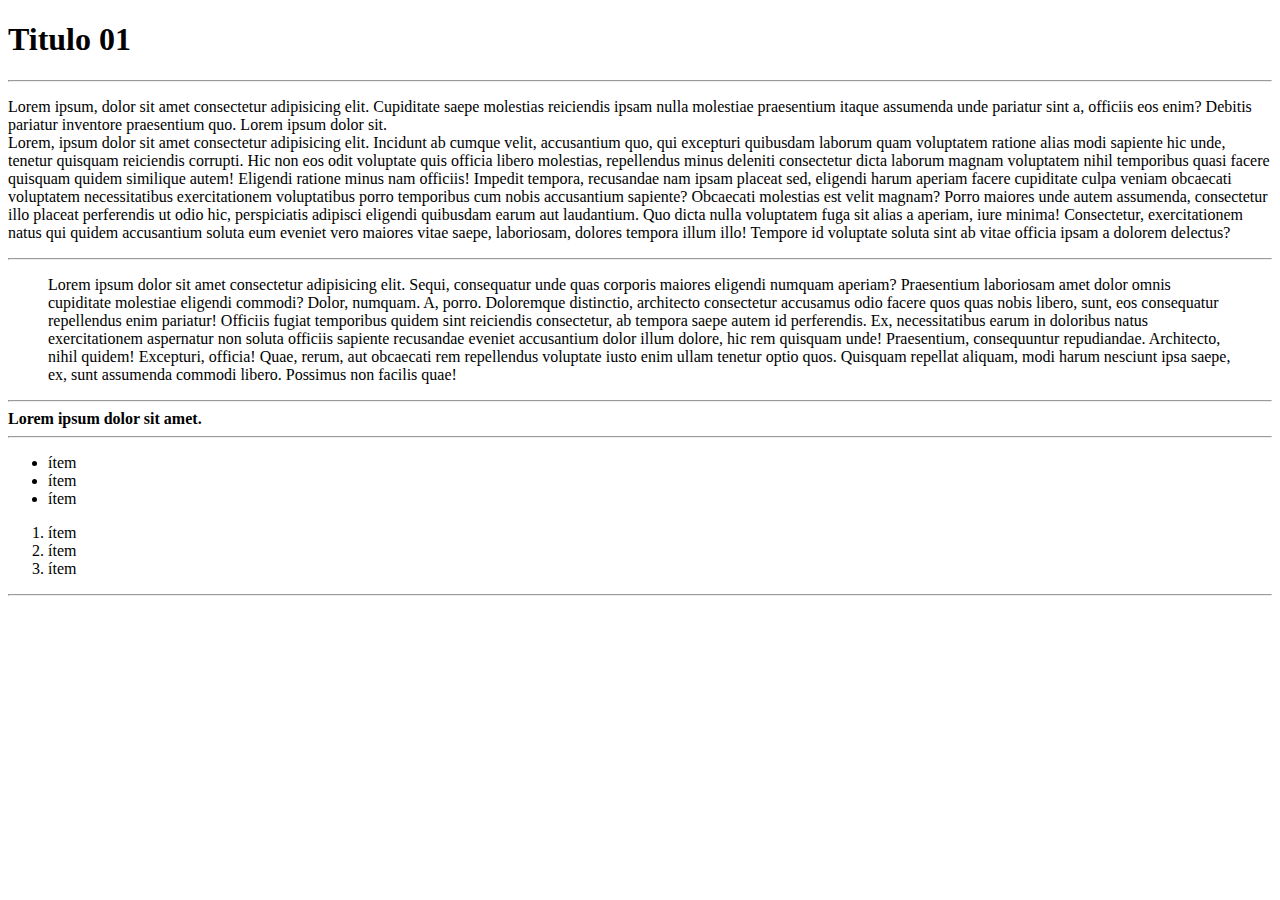
<file: clase-01/index.html>
<!DOCTYPE html>
<html lang="es">
<head>
    <meta charset="UTF-8">
    <meta http-equiv="X-UA-Compatible" content="IE=edge">
    <meta name="viewport" content="width=device-width, initial-scale=1.0">
    <title>Clase 01</title>
</head>
<body>
    <h1>Titulo 01</h1>
    <hr>
    <p>
        Lorem ipsum, dolor sit amet consectetur adipisicing elit. Cupiditate saepe molestias reiciendis ipsam nulla molestiae praesentium itaque assumenda unde pariatur sint a, officiis eos enim? Debitis pariatur inventore praesentium quo.
        Lorem ipsum dolor sit.
       <br> 
        Lorem, ipsum dolor sit amet consectetur adipisicing elit. Incidunt ab cumque velit, accusantium quo, qui excepturi quibusdam laborum quam voluptatem ratione alias modi sapiente hic unde, tenetur quisquam reiciendis corrupti.
        Hic non eos odit voluptate quis officia libero molestias, repellendus minus deleniti consectetur dicta laborum magnam voluptatem nihil temporibus quasi facere quisquam quidem similique autem! Eligendi ratione minus nam officiis!
        Impedit tempora, recusandae nam ipsam placeat sed, eligendi harum aperiam facere cupiditate culpa veniam obcaecati voluptatem necessitatibus exercitationem voluptatibus porro temporibus cum nobis accusantium sapiente? Obcaecati molestias est velit magnam?
        Porro maiores unde autem assumenda, consectetur illo placeat perferendis ut odio hic, perspiciatis adipisci eligendi quibusdam earum aut laudantium. Quo dicta nulla voluptatem fuga sit alias a aperiam, iure minima!
        Consectetur, exercitationem natus qui quidem accusantium soluta eum eveniet vero maiores vitae saepe, laboriosam, dolores tempora illum illo! Tempore id voluptate soluta sint ab vitae officia ipsam a dolorem delectus?
    </p>
    <hr>
    <blockquote>
        Lorem ipsum dolor sit amet consectetur adipisicing elit. Sequi, consequatur unde quas corporis maiores eligendi numquam aperiam? Praesentium laboriosam amet dolor omnis cupiditate molestiae eligendi commodi? Dolor, numquam. A, porro.
        Doloremque distinctio, architecto consectetur accusamus odio facere quos quas nobis libero, sunt, eos consequatur repellendus enim pariatur! Officiis fugiat temporibus quidem sint reiciendis consectetur, ab tempora saepe autem id perferendis.
        Ex, necessitatibus earum in doloribus natus exercitationem aspernatur non soluta officiis sapiente recusandae eveniet accusantium dolor illum dolore, hic rem quisquam unde! Praesentium, consequuntur repudiandae. Architecto, nihil quidem! Excepturi, officia!
        Quae, rerum, aut obcaecati rem repellendus voluptate iusto enim ullam tenetur optio quos. Quisquam repellat aliquam, modi harum nesciunt ipsa saepe, ex, sunt assumenda commodi libero. Possimus non facilis quae!
    </blockquote>
    <hr>
    <strong>
        Lorem ipsum dolor sit amet.
    </strong>
    <hr>
    <ul>
        <li>ítem</li>
        <li>ítem</li>
        <li>ítem</li>
    </ul>
    <ol>
        <li>ítem</li>
        <li>ítem</li>
        <li>ítem</li>
    </ol>
    <hr>
    
</body>
</html>
</file>
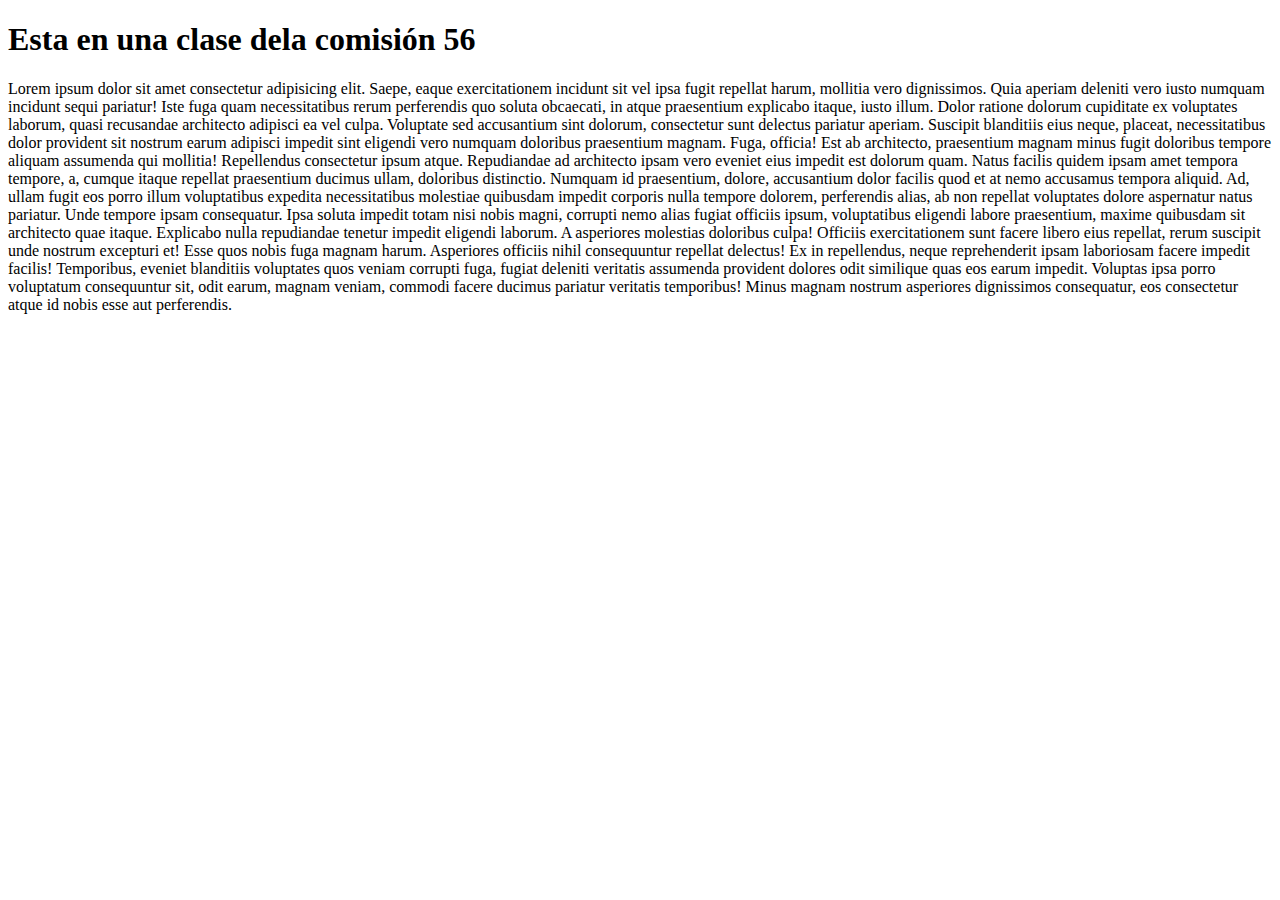
<file: clase-02/index.html>
<!DOCTYPE html>
<html lang="en">
<head>
    <meta charset="UTF-8">
    <meta http-equiv="X-UA-Compatible" content="IE=edge">
    <meta name="viewport" content="width=device-width, initial-scale=1.0">
    <title>Clase 02 Comision 56</title>
</head>
<body>
    <h1>Esta en una clase dela comisión 56</h1>
    <p>
        Lorem ipsum dolor sit amet consectetur adipisicing elit. Saepe, eaque exercitationem incidunt sit vel ipsa fugit repellat harum, mollitia vero dignissimos. Quia aperiam deleniti vero iusto numquam incidunt sequi pariatur!
        Iste fuga quam necessitatibus rerum perferendis quo soluta obcaecati, in atque praesentium explicabo itaque, iusto illum. Dolor ratione dolorum cupiditate ex voluptates laborum, quasi recusandae architecto adipisci ea vel culpa.
        Voluptate sed accusantium sint dolorum, consectetur sunt delectus pariatur aperiam. Suscipit blanditiis eius neque, placeat, necessitatibus dolor provident sit nostrum earum adipisci impedit sint eligendi vero numquam doloribus praesentium magnam.
        Fuga, officia! Est ab architecto, praesentium magnam minus fugit doloribus tempore aliquam assumenda qui mollitia! Repellendus consectetur ipsum atque. Repudiandae ad architecto ipsam vero eveniet eius impedit est dolorum quam.
        Natus facilis quidem ipsam amet tempora tempore, a, cumque itaque repellat praesentium ducimus ullam, doloribus distinctio. Numquam id praesentium, dolore, accusantium dolor facilis quod et at nemo accusamus tempora aliquid.
        Ad, ullam fugit eos porro illum voluptatibus expedita necessitatibus molestiae quibusdam impedit corporis nulla tempore dolorem, perferendis alias, ab non repellat voluptates dolore aspernatur natus pariatur. Unde tempore ipsam consequatur.
        Ipsa soluta impedit totam nisi nobis magni, corrupti nemo alias fugiat officiis ipsum, voluptatibus eligendi labore praesentium, maxime quibusdam sit architecto quae itaque. Explicabo nulla repudiandae tenetur impedit eligendi laborum.
        A asperiores molestias doloribus culpa! Officiis exercitationem sunt facere libero eius repellat, rerum suscipit unde nostrum excepturi et! Esse quos nobis fuga magnam harum. Asperiores officiis nihil consequuntur repellat delectus!
        Ex in repellendus, neque reprehenderit ipsam laboriosam facere impedit facilis! Temporibus, eveniet blanditiis voluptates quos veniam corrupti fuga, fugiat deleniti veritatis assumenda provident dolores odit similique quas eos earum impedit.
        Voluptas ipsa porro voluptatum consequuntur sit, odit earum, magnam veniam, commodi facere ducimus pariatur veritatis temporibus! Minus magnam nostrum asperiores dignissimos consequatur, eos consectetur atque id nobis esse aut perferendis.
        
    </p>
</body>
</html>
</file>
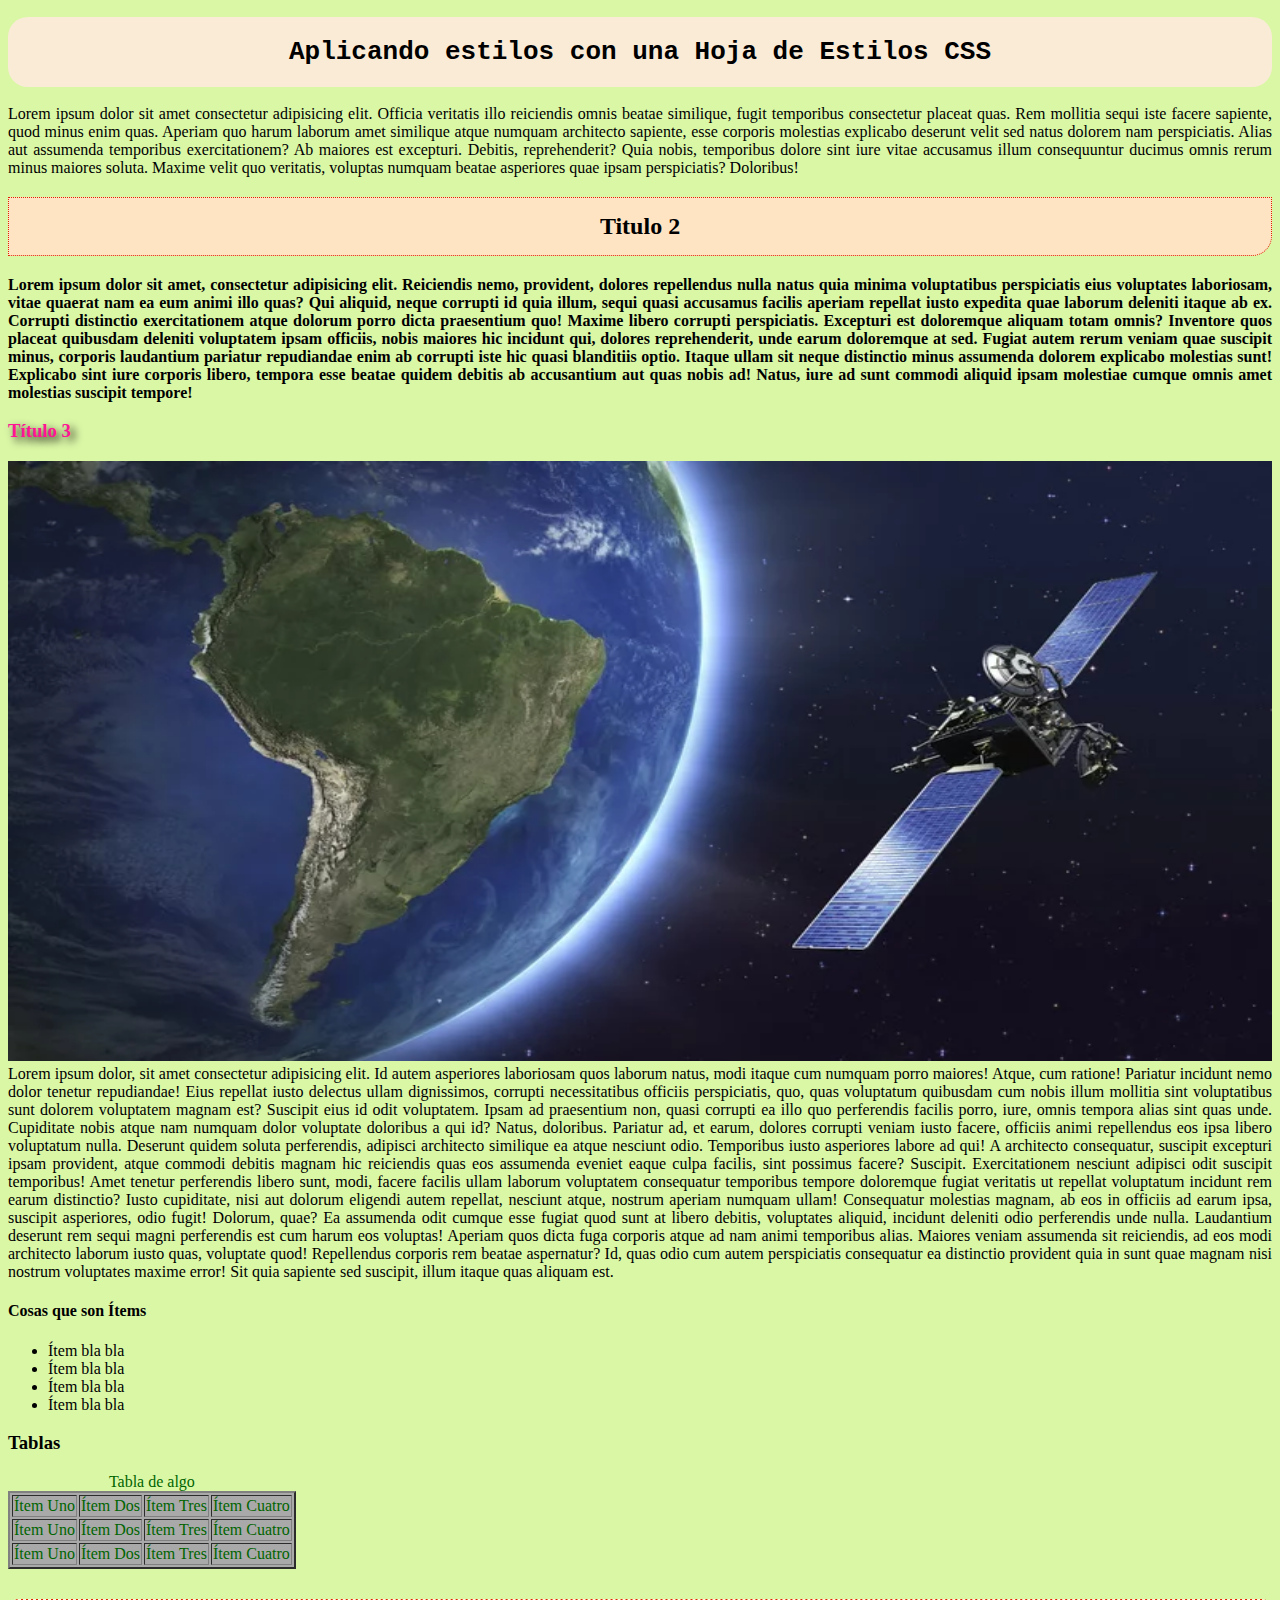
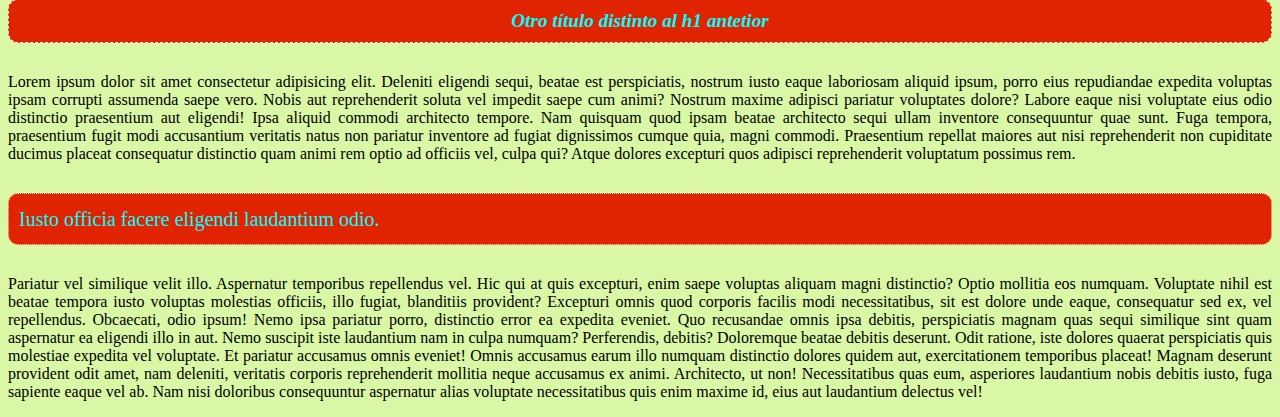
<file: clase-03/index.html>
<!DOCTYPE html>
<html lang="es">
<head>
    <meta charset="UTF-8">
    <meta http-equiv="X-UA-Compatible" content="IE=edge">
    <meta name="viewport" content="width=device-width, initial-scale=1.0">
    <link rel="stylesheet" href="estilo.css">
    <title>Clase 03</title>
</head>
<body>
  <h1>Aplicando estilos con una Hoja de Estilos CSS</h1>  
  <p>
      Lorem ipsum dolor sit amet consectetur adipisicing elit. Officia veritatis illo reiciendis omnis beatae similique, fugit temporibus consectetur placeat quas. Rem mollitia sequi iste facere sapiente, quod minus enim quas.
      Aperiam quo harum laborum amet similique atque numquam architecto sapiente, esse corporis molestias explicabo deserunt velit sed natus dolorem nam perspiciatis. Alias aut assumenda temporibus exercitationem? Ab maiores est excepturi.
      Debitis, reprehenderit? Quia nobis, temporibus dolore sint iure vitae accusamus illum consequuntur ducimus omnis rerum minus maiores soluta. Maxime velit quo veritatis, voluptas numquam beatae asperiores quae ipsam perspiciatis? Doloribus!

  </p>
  <h2>Titulo 2</h2>
  <p>
      <strong>
          Lorem ipsum dolor sit amet, consectetur adipisicing elit. Reiciendis nemo, provident, dolores repellendus nulla natus quia minima voluptatibus perspiciatis eius voluptates laboriosam, vitae quaerat nam ea eum animi illo quas?
          Qui aliquid, neque corrupti id quia illum, sequi quasi accusamus facilis aperiam repellat iusto expedita quae laborum deleniti itaque ab ex. Corrupti distinctio exercitationem atque dolorum porro dicta praesentium quo!
          Maxime libero corrupti perspiciatis. Excepturi est doloremque aliquam totam omnis? Inventore quos placeat quibusdam deleniti voluptatem ipsam officiis, nobis maiores hic incidunt qui, dolores reprehenderit, unde earum doloremque at sed.
          Fugiat autem rerum veniam quae suscipit minus, corporis laudantium pariatur repudiandae enim ab corrupti iste hic quasi blanditiis optio. Itaque ullam sit neque distinctio minus assumenda dolorem explicabo molestias sunt!
          Explicabo sint iure corporis libero, tempora esse beatae quidem debitis ab accusantium aut quas nobis ad! Natus, iure ad sunt commodi aliquid ipsam molestiae cumque omnis amet molestias suscipit tempore!
      </strong>

  </p>
  <h3 class="sombra">Título 3</h3>
  <img src="img/imagen_satelital.webp" alt="">
  Lorem ipsum dolor, sit amet consectetur adipisicing elit. Id autem asperiores laboriosam quos laborum natus, modi itaque cum numquam porro maiores! Atque, cum ratione! Pariatur incidunt nemo dolor tenetur repudiandae!
  Eius repellat iusto delectus ullam dignissimos, corrupti necessitatibus officiis perspiciatis, quo, quas voluptatum quibusdam cum nobis illum mollitia sint voluptatibus sunt dolorem voluptatem magnam est? Suscipit eius id odit voluptatem.
  Ipsam ad praesentium non, quasi corrupti ea illo quo perferendis facilis porro, iure, omnis tempora alias sint quas unde. Cupiditate nobis atque nam numquam dolor voluptate doloribus a qui id?
  Natus, doloribus. Pariatur ad, et earum, dolores corrupti veniam iusto facere, officiis animi repellendus eos ipsa libero voluptatum nulla. Deserunt quidem soluta perferendis, adipisci architecto similique ea atque nesciunt odio.
  Temporibus iusto asperiores labore ad qui! A architecto consequatur, suscipit excepturi ipsam provident, atque commodi debitis magnam hic reiciendis quas eos assumenda eveniet eaque culpa facilis, sint possimus facere? Suscipit.
  Exercitationem nesciunt adipisci odit suscipit temporibus! Amet tenetur perferendis libero sunt, modi, facere facilis ullam laborum voluptatem consequatur temporibus tempore doloremque fugiat veritatis ut repellat voluptatum incidunt rem earum distinctio?
  Iusto cupiditate, nisi aut dolorum eligendi autem repellat, nesciunt atque, nostrum aperiam numquam ullam! Consequatur molestias magnam, ab eos in officiis ad earum ipsa, suscipit asperiores, odio fugit! Dolorum, quae?
  Ea assumenda odit cumque esse fugiat quod sunt at libero debitis, voluptates aliquid, incidunt deleniti odio perferendis unde nulla. Laudantium deserunt rem sequi magni perferendis est cum harum eos voluptas!
  Aperiam quos dicta fuga corporis atque ad nam animi temporibus alias. Maiores veniam assumenda sit reiciendis, ad eos modi architecto laborum iusto quas, voluptate quod! Repellendus corporis rem beatae aspernatur?
  Id, quas odio cum autem perspiciatis consequatur ea distinctio provident quia in sunt quae magnam nisi nostrum voluptates maxime error! Sit quia sapiente sed suscipit, illum itaque quas aliquam est.

  <h4>Cosas que son Ítems</h4>
  <ul>
      <li>Ítem bla bla</li>
      <li>Ítem bla bla</li>
      <li>Ítem bla bla</li>
      <li>Ítem bla bla</li>
  </ul>
  <h3>Tablas</h3> 
  <table border="2" >
      <caption>
          Tabla de algo
      </caption>
      <tbody>
          <tr>
            <td>Ítem Uno</td>
            <td>Ítem Dos</td>
            <td>Ítem Tres</td>
            <td>Ítem Cuatro</td>
          </tr>
          <tr>
            <td>Ítem Uno</td>
            <td>Ítem Dos</td>
            <td>Ítem Tres</td>
            <td>Ítem Cuatro</td>
          </tr>
          <tr>
            <td>Ítem Uno</td>
            <td>Ítem Dos</td>
            <td>Ítem Tres</td>
            <td>Ítem Cuatro</td>
          </tr>
      </tbody>
  </table>

  <h1 class="titulo_especial decorado">Otro título distinto al h1 antetior</h1>
  <p>
      Lorem ipsum dolor sit amet consectetur adipisicing elit. Deleniti eligendi sequi, beatae est perspiciatis, nostrum iusto eaque laboriosam aliquid ipsum, porro eius repudiandae expedita voluptas ipsam corrupti assumenda saepe vero.
      Nobis aut reprehenderit soluta vel impedit saepe cum animi? Nostrum maxime adipisci pariatur voluptates dolore? Labore eaque nisi voluptate eius odio distinctio praesentium aut eligendi! Ipsa aliquid commodi architecto tempore.
      Nam quisquam quod ipsam beatae architecto sequi ullam inventore consequuntur quae sunt. Fuga tempora, praesentium fugit modi accusantium veritatis natus non pariatur inventore ad fugiat dignissimos cumque quia, magni commodi.
      Praesentium repellat maiores aut nisi reprehenderit non cupiditate ducimus placeat consequatur distinctio quam animi rem optio ad officiis vel, culpa qui? Atque dolores excepturi quos adipisci reprehenderit voluptatum possimus rem.
      <div class="titulo_especial"> Iusto officia facere eligendi laudantium odio.</div> Pariatur vel similique velit illo. Aspernatur temporibus repellendus vel. Hic qui at quis excepturi, enim saepe voluptas aliquam magni distinctio? Optio mollitia eos numquam.
      Voluptate nihil est beatae tempora iusto voluptas molestias officiis, illo fugiat, blanditiis provident? Excepturi omnis quod corporis facilis modi necessitatibus, sit est dolore unde eaque, consequatur sed ex, vel repellendus.
      Obcaecati, odio ipsum! Nemo ipsa pariatur porro, distinctio error ea expedita eveniet. Quo recusandae omnis ipsa debitis, perspiciatis magnam quas sequi similique sint quam aspernatur ea eligendi illo in aut.
      Nemo suscipit iste laudantium nam in culpa numquam? Perferendis, debitis? Doloremque beatae debitis deserunt. Odit ratione, iste dolores quaerat perspiciatis quis molestiae expedita vel voluptate. Et pariatur accusamus omnis eveniet!
      Omnis accusamus earum illo numquam distinctio dolores quidem aut, exercitationem temporibus placeat! Magnam deserunt provident odit amet, nam deleniti, veritatis corporis reprehenderit mollitia neque accusamus ex animi. Architecto, ut non!
      Necessitatibus quas eum, asperiores laudantium nobis debitis iusto, fuga sapiente eaque vel ab. Nam nisi doloribus consequuntur aspernatur alias voluptate necessitatibus quis enim maxime id, eius aut laudantium delectus vel!

  </p>
</body>
</html>
</file>
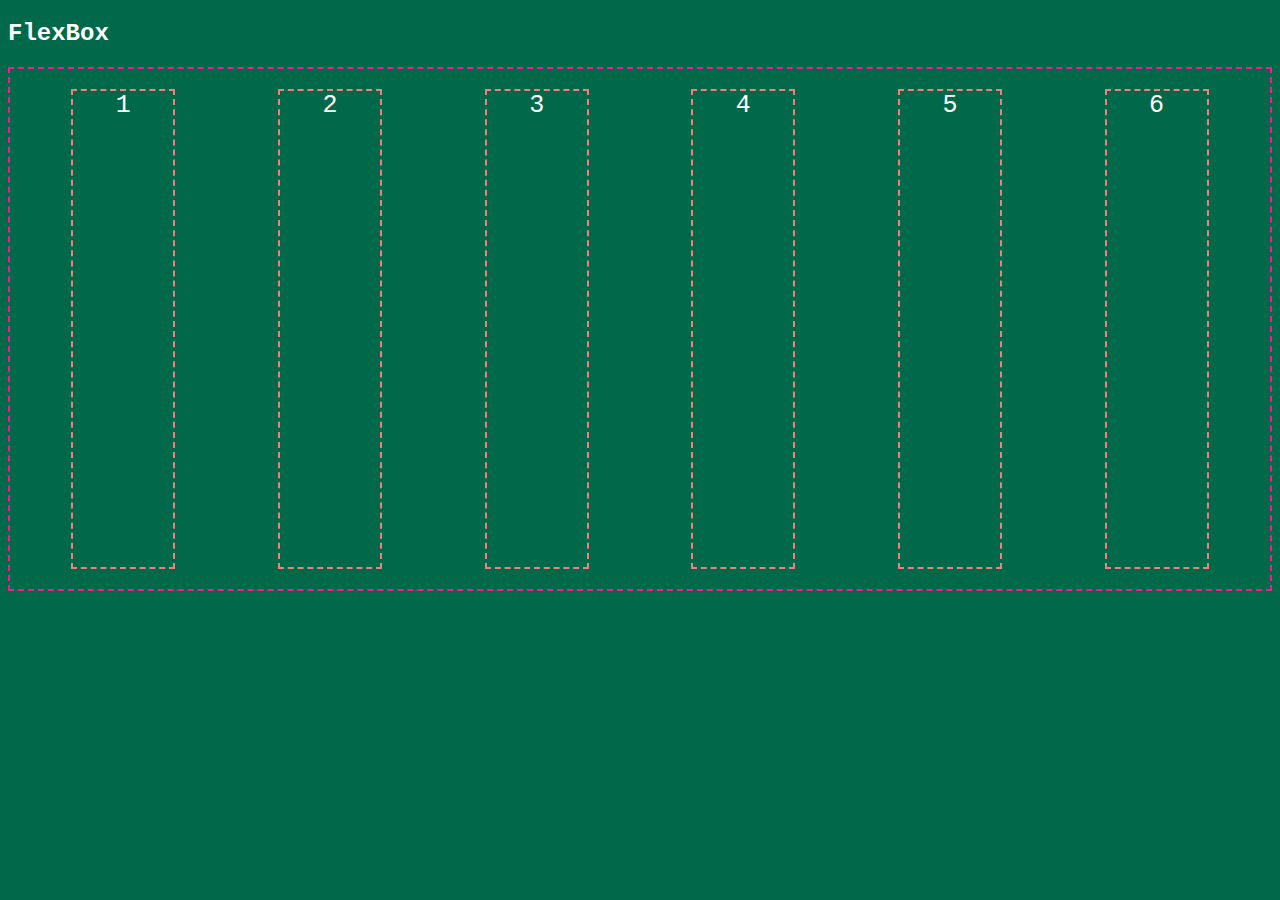
<file: clase-05/index.html>
<!DOCTYPE html>
<html lang="es">
<head>
    <meta charset="UTF-8">
    <meta http-equiv="X-UA-Compatible" content="IE=edge">
    <meta name="viewport" content="width=device-width, initial-scale=1.0">
    <link rel="stylesheet" href="estilos.css">
    <title>Flex Box</title>
</head>
<body>
    <h2>FlexBox</h2>
    <div class="flex-container">
        <div>1</div>
        <div>2</div>
        <div>3</div>
        <div>4</div>
        <div>5</div>
        <div>6</div>

    </div>
   
</body>
</html>
</file>
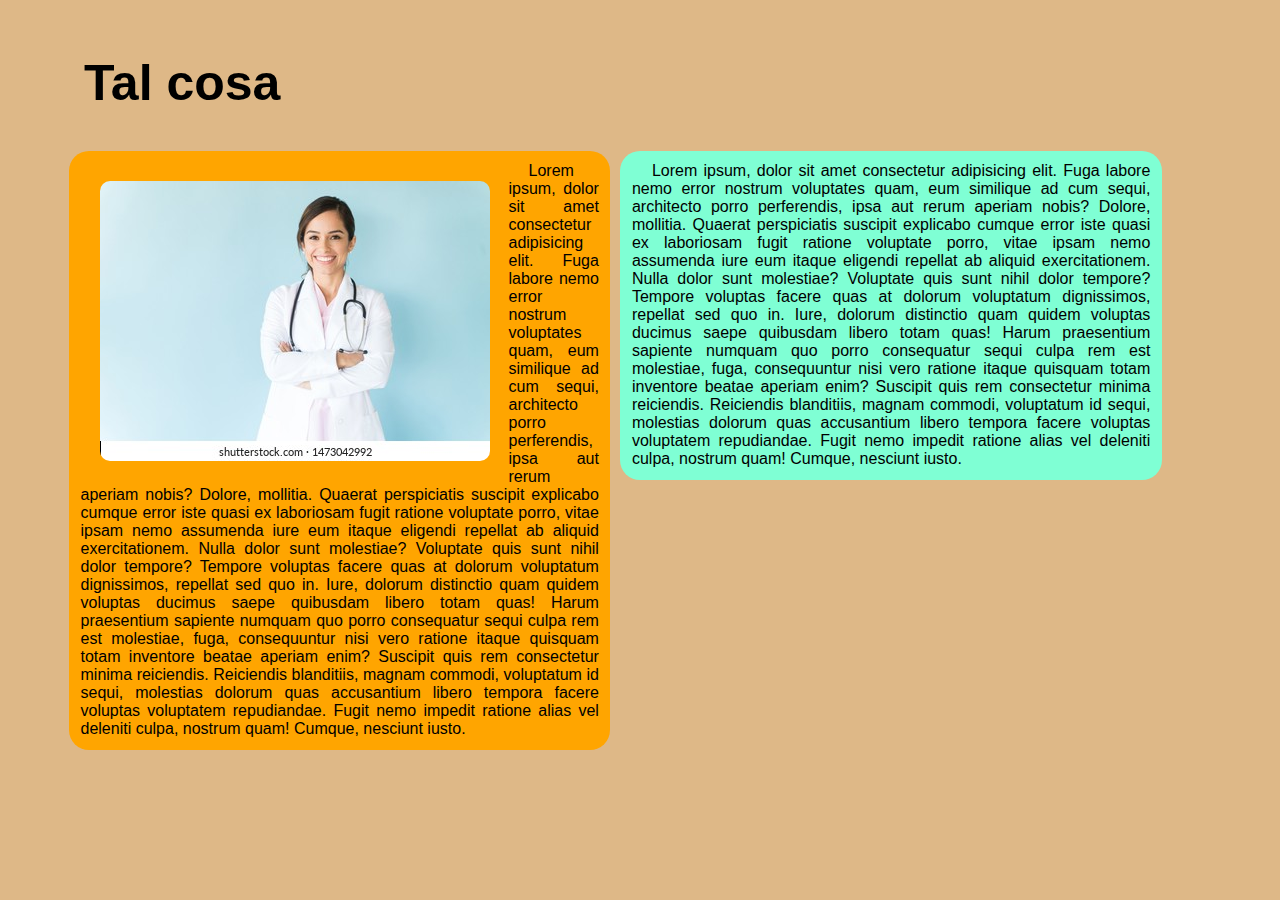
<file: clase-07/index.html>
<!DOCTYPE html>
<html lang="es">
<head>
    <meta charset="UTF-8">
    <meta http-equiv="X-UA-Compatible" content="IE=edge">
    <meta name="viewport" content="width=device-width, initial-scale=1.0">
    <link rel="stylesheet" href="estilos.css">
    <title>Media Querys</title>
</head>
<body>
    <h1>Tal cosa</h1>
    <div class="columna uno">
        <img src="img/doctora.jpg" alt="">
        Lorem ipsum, dolor sit amet consectetur adipisicing elit. Fuga labore nemo error nostrum voluptates quam, eum similique ad cum sequi, architecto porro perferendis, ipsa aut rerum aperiam nobis? Dolore, mollitia.
            Quaerat perspiciatis suscipit explicabo cumque error iste quasi ex laboriosam fugit ratione voluptate porro, vitae ipsam nemo assumenda iure eum itaque eligendi repellat ab aliquid exercitationem. Nulla dolor sunt molestiae?
            Voluptate quis sunt nihil dolor tempore? Tempore voluptas facere quas at dolorum voluptatum dignissimos, repellat sed quo in. Iure, dolorum distinctio quam quidem voluptas ducimus saepe quibusdam libero totam quas!
            Harum praesentium sapiente numquam quo porro consequatur sequi culpa rem est molestiae, fuga, consequuntur nisi vero ratione itaque quisquam totam inventore beatae aperiam enim? Suscipit quis rem consectetur minima reiciendis.
            Reiciendis blanditiis, magnam commodi, voluptatum id sequi, molestias dolorum quas accusantium libero tempora facere voluptas voluptatem repudiandae. Fugit nemo impedit ratione alias vel deleniti culpa, nostrum quam! Cumque, nesciunt iusto.
       
    </div>
    <div class="columna dos">
        Lorem ipsum, dolor sit amet consectetur adipisicing elit. Fuga labore nemo error nostrum voluptates quam, eum similique ad cum sequi, architecto porro perferendis, ipsa aut rerum aperiam nobis? Dolore, mollitia.
            Quaerat perspiciatis suscipit explicabo cumque error iste quasi ex laboriosam fugit ratione voluptate porro, vitae ipsam nemo assumenda iure eum itaque eligendi repellat ab aliquid exercitationem. Nulla dolor sunt molestiae?
            Voluptate quis sunt nihil dolor tempore? Tempore voluptas facere quas at dolorum voluptatum dignissimos, repellat sed quo in. Iure, dolorum distinctio quam quidem voluptas ducimus saepe quibusdam libero totam quas!
            Harum praesentium sapiente numquam quo porro consequatur sequi culpa rem est molestiae, fuga, consequuntur nisi vero ratione itaque quisquam totam inventore beatae aperiam enim? Suscipit quis rem consectetur minima reiciendis.
            Reiciendis blanditiis, magnam commodi, voluptatum id sequi, molestias dolorum quas accusantium libero tempora facere voluptas voluptatem repudiandae. Fugit nemo impedit ratione alias vel deleniti culpa, nostrum quam! Cumque, nesciunt iusto.       
    </div>
</body>
</html>
</file>
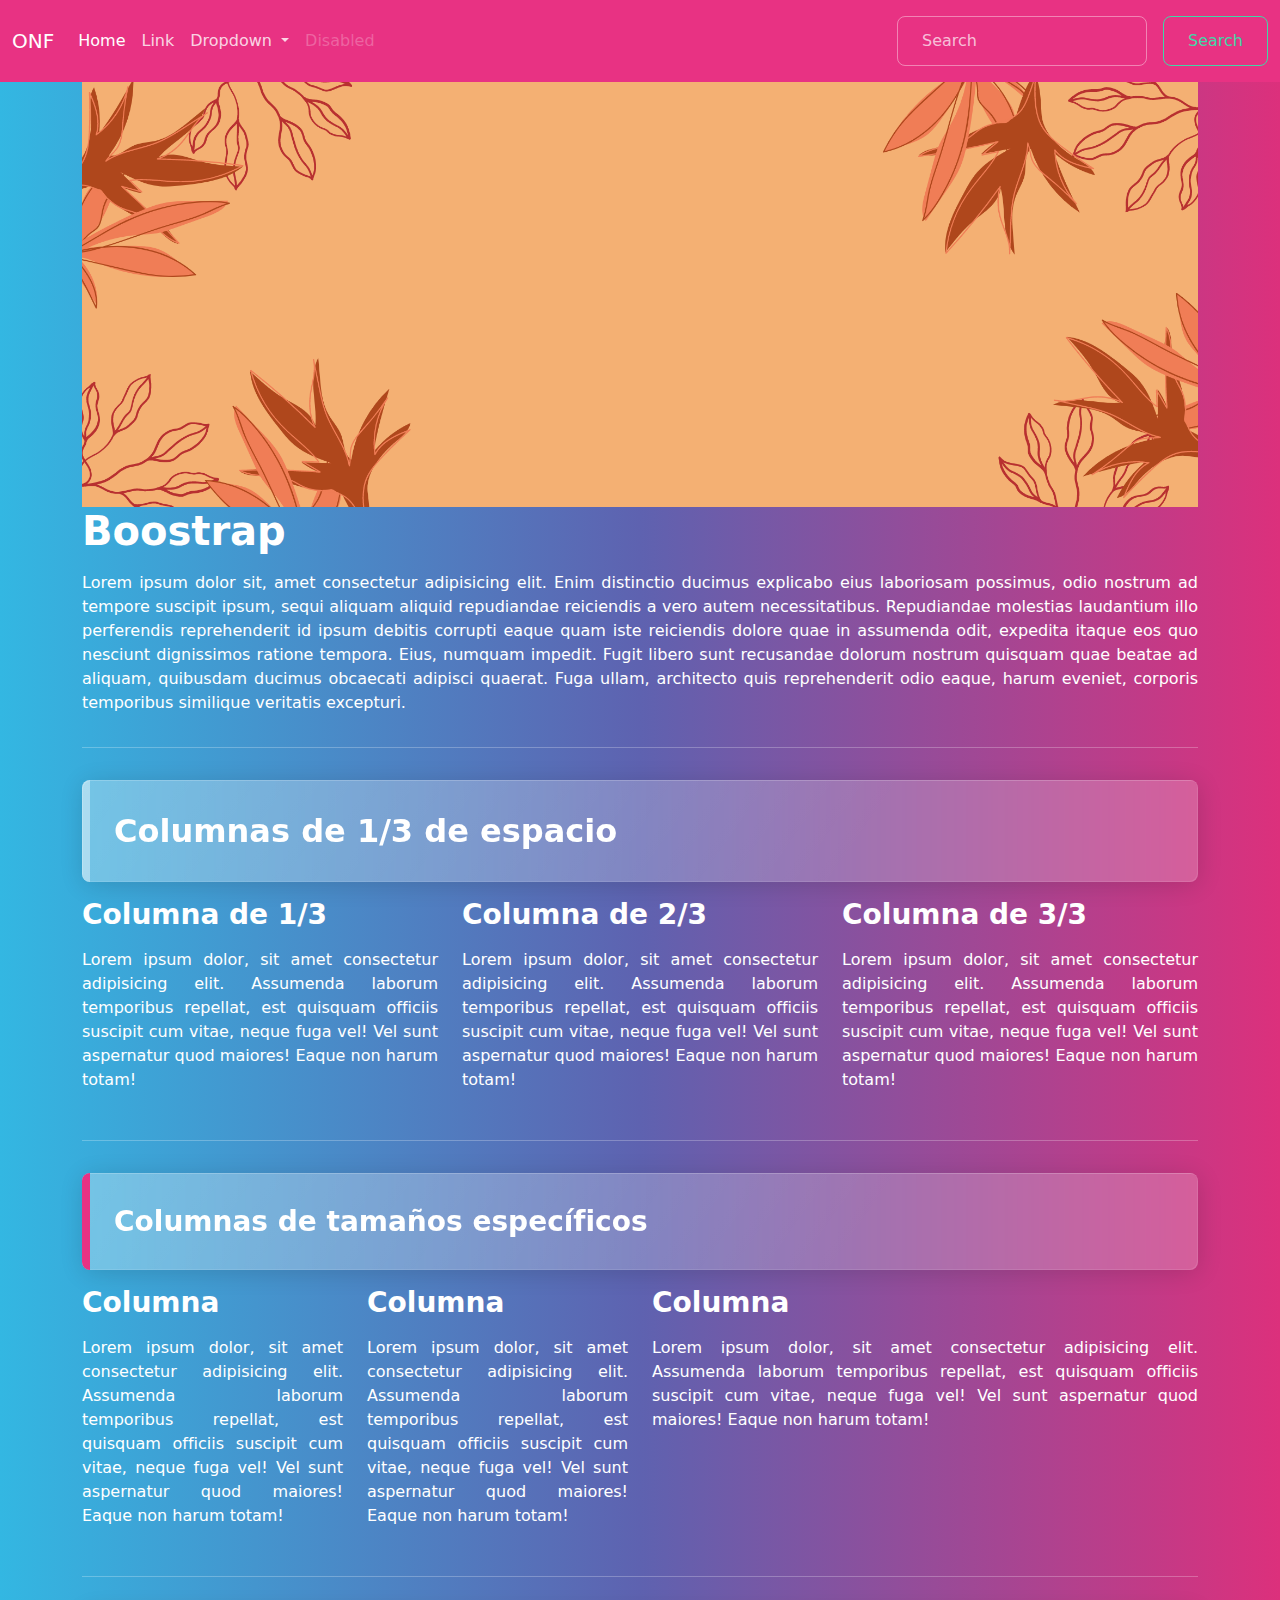
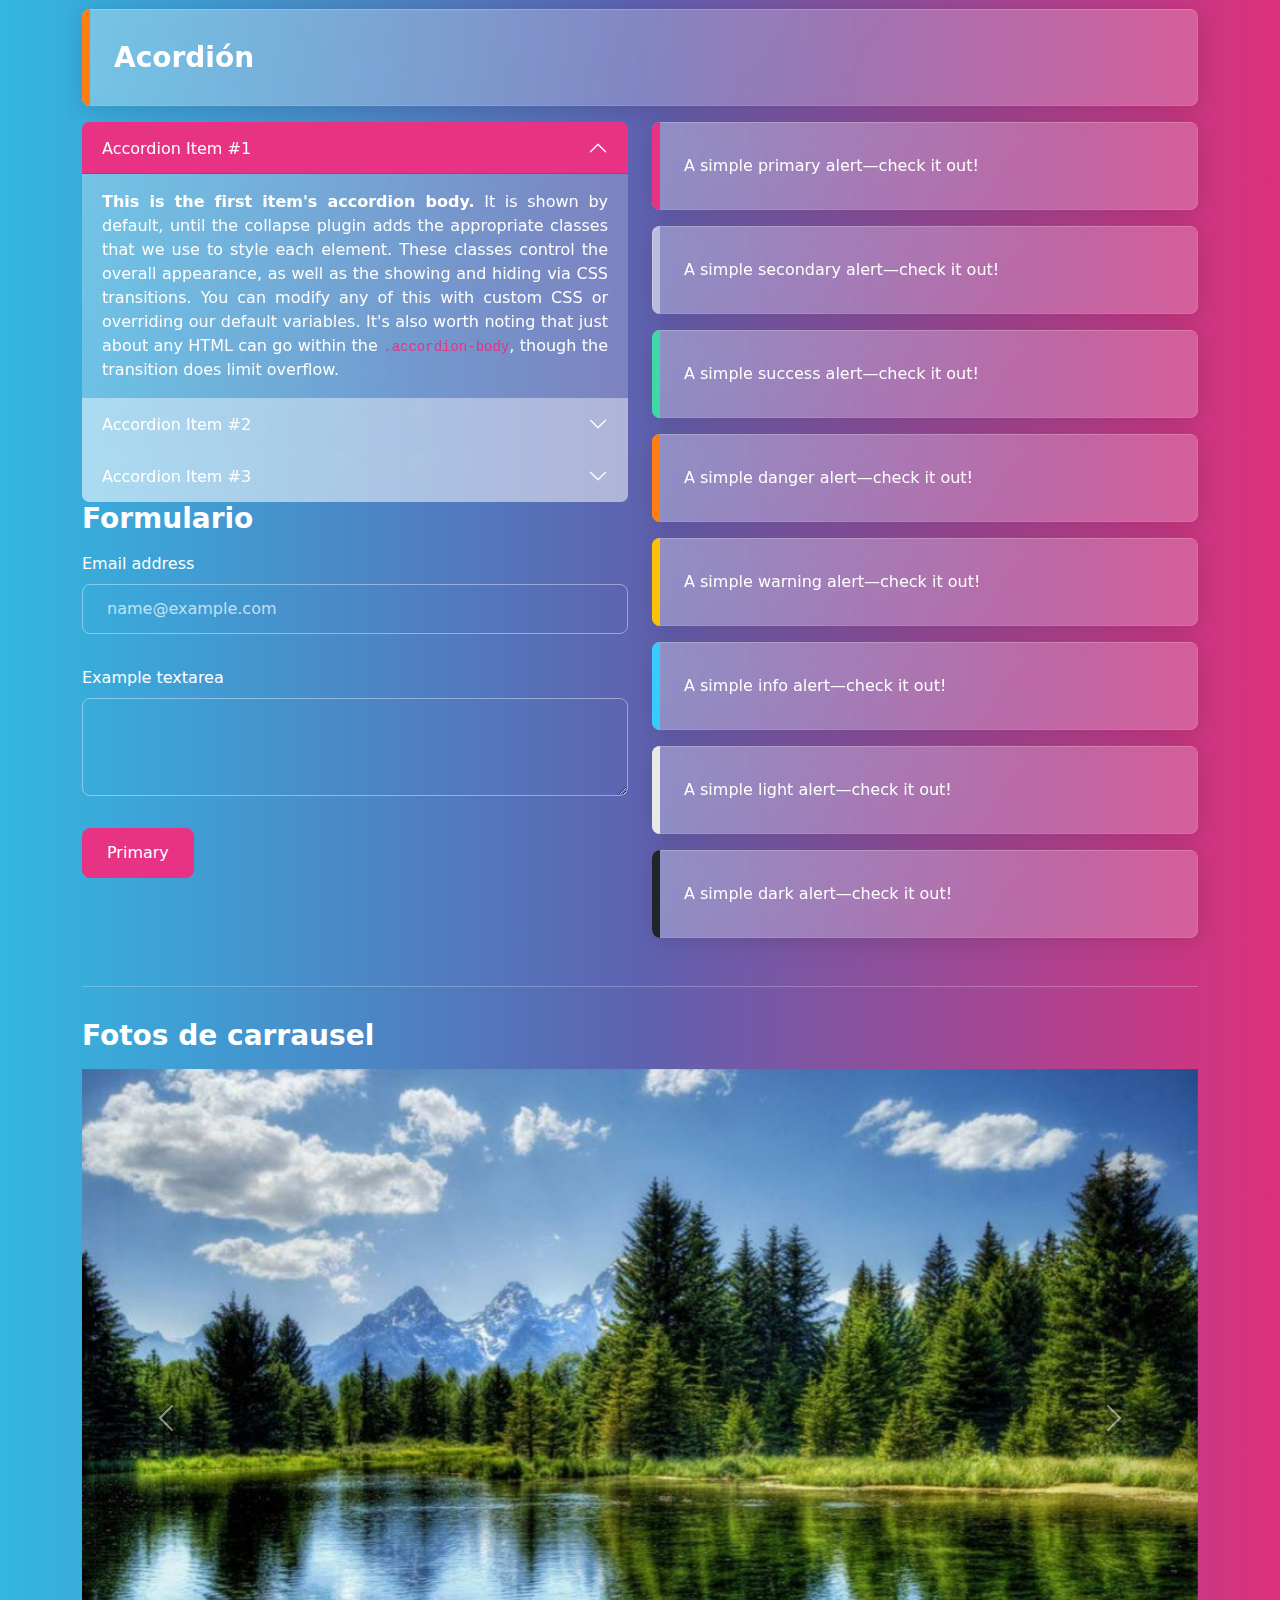
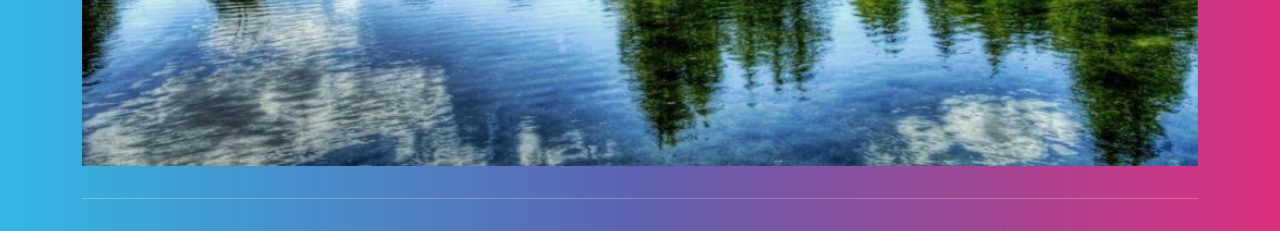
<file: clase-08/index.html>
<!DOCTYPE html>
<html lang="es">
<head>
    <meta charset="UTF-8">
    <meta http-equiv="X-UA-Compatible" content="IE=edge">
    <meta name="viewport" content="width=device-width, initial-scale=1.0">
    <link rel="stylesheet" href="css/bootstrap.min.css">
    <link rel="stylesheet" href="css/estilo.css">

    <title>Boostrap</title>
</head>
<body>
    
    <nav class="navbar navbar-expand-lg navbar-dark bg-primary">
        <div class="container-fluid">
          <a class="navbar-brand" href="#">ONF</a>
          <button class="navbar-toggler" type="button" data-bs-toggle="collapse" data-bs-target="#navbarSupportedContent" aria-controls="navbarSupportedContent" aria-expanded="false" aria-label="Toggle navigation">
            <span class="navbar-toggler-icon"></span>
          </button>
          <div class="collapse navbar-collapse" id="navbarSupportedContent">
            <ul class="navbar-nav me-auto mb-2 mb-lg-0">
              <li class="nav-item">
                <a class="nav-link active" aria-current="page" href="#">Home</a>
              </li>
              <li class="nav-item">
                <a class="nav-link" href="#">Link</a>
              </li>
              <li class="nav-item dropdown">
                <a class="nav-link dropdown-toggle" href="#" id="navbarDropdown" role="button" data-bs-toggle="dropdown" aria-expanded="false">
                  Dropdown
                </a>
                <ul class="dropdown-menu" aria-labelledby="navbarDropdown">
                  <li><a class="dropdown-item" href="#">Action</a></li>
                  <li><a class="dropdown-item" href="#">Another action</a></li>
                  <li><hr class="dropdown-divider"></li>
                  <li><a class="dropdown-item" href="#">Something else here</a></li>
                </ul>
              </li>
              <li class="nav-item">
                <a class="nav-link disabled">Disabled</a>
              </li>
            </ul>
            <form class="d-flex">
              <input class="form-control me-2" type="search" placeholder="Search" aria-label="Search">
              <button class="btn btn-outline-success" type="submit">Search</button>
            </form>
          </div>
        </div>
      </nav>
      <div class="container">
        <img src="img/portada.png" class="img-fluid" alt="...">
        <h1>Boostrap</h1>
        <p>
            Lorem ipsum dolor sit, amet consectetur adipisicing elit. Enim distinctio ducimus explicabo eius laboriosam possimus, odio nostrum ad tempore suscipit ipsum, sequi aliquam aliquid repudiandae reiciendis a vero autem necessitatibus.
            Repudiandae molestias laudantium illo perferendis reprehenderit id ipsum debitis corrupti eaque quam iste reiciendis dolore quae in assumenda odit, expedita itaque eos quo nesciunt dignissimos ratione tempora. Eius, numquam impedit.
            Fugit libero sunt recusandae dolorum nostrum quisquam quae beatae ad aliquam, quibusdam ducimus obcaecati adipisci quaerat. Fuga ullam, architecto quis reprehenderit odio eaque, harum eveniet, corporis temporibus similique veritatis excepturi.
        </p>
     
      
      <hr>
      <h2 class="alert alert-secondary">Columnas de 1/3 de espacio</h2>
      <div class="row">
          <div class="col-lg">
              <h3>Columna de 1/3</h3>
              <p>
                  Lorem ipsum dolor, sit amet consectetur adipisicing elit.
                   Assumenda laborum temporibus repellat, est quisquam officiis suscipit cum vitae, neque fuga vel!
                   Vel sunt aspernatur quod maiores! Eaque non harum totam!
              </p>
          </div>
          <div class="col-lg">
            <h3>Columna de 2/3</h3>
            <p>
                Lorem ipsum dolor, sit amet consectetur adipisicing elit.
                 Assumenda laborum temporibus repellat, est quisquam officiis suscipit cum vitae, neque fuga vel!
                 Vel sunt aspernatur quod maiores! Eaque non harum totam!
            </p>
          </div>
          <div class="col-lg">
            <h3>Columna de 3/3</h3>
            <p>
                Lorem ipsum dolor, sit amet consectetur adipisicing elit.
                 Assumenda laborum temporibus repellat, est quisquam officiis suscipit cum vitae, neque fuga vel!
                 Vel sunt aspernatur quod maiores! Eaque non harum totam!
            </p>
          </div>
              
        </div>
        <hr>
        <h3 class="alert alert-primary">Columnas de tamaños específicos</h3>
        <div class="row">
            <div class="col-md-3">
                <h3>Columna</h3>
            <p>
                Lorem ipsum dolor, sit amet consectetur adipisicing elit.
                 Assumenda laborum temporibus repellat, est quisquam officiis suscipit cum vitae, neque fuga vel!
                 Vel sunt aspernatur quod maiores! Eaque non harum totam!
            </p>
            </div>
            <div class="col-md-3">
                <h3>Columna </h3>
            <p>
                Lorem ipsum dolor, sit amet consectetur adipisicing elit.
                 Assumenda laborum temporibus repellat, est quisquam officiis suscipit cum vitae, neque fuga vel!
                 Vel sunt aspernatur quod maiores! Eaque non harum totam!
            </p>
            </div>
            <div class="col-md-6">
                <h3>Columna </h3>
            <p>
                Lorem ipsum dolor, sit amet consectetur adipisicing elit.
                 Assumenda laborum temporibus repellat, est quisquam officiis suscipit cum vitae, neque fuga vel!
                 Vel sunt aspernatur quod maiores! Eaque non harum totam!
            </p>
            </div>
        </div>
        <hr>
        <h3 class="alert alert-danger">Acordión</h3>
        <div class="row">
            <div class="col-md">
                <div class="accordion" id="accordionExample">
                    <div class="accordion-item">
                      <h2 class="accordion-header" id="headingOne">
                        <button class="accordion-button" type="button" data-bs-toggle="collapse" data-bs-target="#collapseOne" aria-expanded="true" aria-controls="collapseOne">
                          Accordion Item #1
                        </button>
                      </h2>
                      <div id="collapseOne" class="accordion-collapse collapse show" aria-labelledby="headingOne" data-bs-parent="#accordionExample">
                        <div class="accordion-body">
                          <strong>This is the first item's accordion body.</strong> It is shown by default, until the collapse plugin adds the appropriate classes that we use to style each element. These classes control the overall appearance, as well as the showing and hiding via CSS transitions. You can modify any of this with custom CSS or overriding our default variables. It's also worth noting that just about any HTML can go within the <code>.accordion-body</code>, though the transition does limit overflow.
                        </div>
                      </div>
                    </div>
                    <div class="accordion-item">
                      <h2 class="accordion-header" id="headingTwo">
                        <button class="accordion-button collapsed" type="button" data-bs-toggle="collapse" data-bs-target="#collapseTwo" aria-expanded="false" aria-controls="collapseTwo">
                          Accordion Item #2
                        </button>
                      </h2>
                      <div id="collapseTwo" class="accordion-collapse collapse" aria-labelledby="headingTwo" data-bs-parent="#accordionExample">
                        <div class="accordion-body">
                          <strong>This is the second item's accordion body.</strong> It is hidden by default, until the collapse plugin adds the appropriate classes that we use to style each element. These classes control the overall appearance, as well as the showing and hiding via CSS transitions. You can modify any of this with custom CSS or overriding our default variables. It's also worth noting that just about any HTML can go within the <code>.accordion-body</code>, though the transition does limit overflow.
                        </div>
                      </div>
                    </div>
                    <div class="accordion-item">
                      <h2 class="accordion-header" id="headingThree">
                        <button class="accordion-button collapsed" type="button" data-bs-toggle="collapse" data-bs-target="#collapseThree" aria-expanded="false" aria-controls="collapseThree">
                          Accordion Item #3
                        </button>
                      </h2>
                      <div id="collapseThree" class="accordion-collapse collapse" aria-labelledby="headingThree" data-bs-parent="#accordionExample">
                        <div class="accordion-body">
                          <strong>This is the third item's accordion body.</strong> It is hidden by default, until the collapse plugin adds the appropriate classes that we use to style each element. These classes control the overall appearance, as well as the showing and hiding via CSS transitions. You can modify any of this with custom CSS or overriding our default variables. It's also worth noting that just about any HTML can go within the <code>.accordion-body</code>, though the transition does limit overflow.
                        </div>
                      </div>
                    </div>
                  </div> 
                  <h3>Formulario</h3> 
                  <div class="mb-3">
                    <label for="exampleFormControlInput1" class="form-label">Email address</label>
                    <input type="email" class="form-control" id="exampleFormControlInput1" placeholder="name@example.com">
                  </div>
                  <div class="mb-3">
                    <label for="exampleFormControlTextarea1" class="form-label">Example textarea</label>
                    <textarea class="form-control" id="exampleFormControlTextarea1" rows="3"></textarea>
                   
                  </div>
                  
                  <button type="button" class="btn btn-primary">Primary</button>
                  <br>
            </div>
            <div class="col-md">
                <div class="alert alert-primary" role="alert">
                    A simple primary alert—check it out!
                  </div>
                  <div class="alert alert-secondary" role="alert">
                    A simple secondary alert—check it out!
                  </div>
                  <div class="alert alert-success" role="alert">
                    A simple success alert—check it out!
                  </div>
                  <div class="alert alert-danger" role="alert">
                    A simple danger alert—check it out!
                  </div>
                  <div class="alert alert-warning" role="alert">
                    A simple warning alert—check it out!
                  </div>
                  <div class="alert alert-info" role="alert">
                    A simple info alert—check it out!
                  </div>
                  <div class="alert alert-light" role="alert">
                    A simple light alert—check it out!
                  </div>
                  <div class="alert alert-dark" role="alert">
                    A simple dark alert—check it out!
                  </div>
            </div>
        </div>
        <hr>
        <h3>Fotos de carrausel</h3>
        <div id="carouselExampleControls" class="carousel slide" data-bs-ride="carousel">
            <div class="carousel-inner">
              <div class="carousel-item active">
                <img src="img/paisajes-naturales-26-1024x640.jpeg" class="d-block w-100" alt="...">
              </div>
              <div class="carousel-item">
                <img src="img/maxresdefault.jpg" class="d-block w-100" alt="...">
              </div>
              <div class="carousel-item">
                <img src="img/los-50-paisajes-maravillosos-del-mundo-para-tomar-fotos-1280x720.jpg" class="d-block w-100" alt="...">
              </div>
            </div>
            <button class="carousel-control-prev" type="button" data-bs-target="#carouselExampleControls" data-bs-slide="prev">
              <span class="carousel-control-prev-icon" aria-hidden="true"></span>
              <span class="visually-hidden">Previous</span>
            </button>
            <button class="carousel-control-next" type="button" data-bs-target="#carouselExampleControls" data-bs-slide="next">
              <span class="carousel-control-next-icon" aria-hidden="true"></span>
              <span class="visually-hidden">Next</span>
            </button>
          </div>
          <hr>
      </div>

    

    <script src="js/bootstrap.bundle.min.js"></script>
</body>
</html>
</file>
<file: clase-03/estilo.css>
body {
    font-family:'Times New Roman', Times, serif;
    background-color:#DAF7A6;
    text-align: justify;
}
h1 {
    font-family: monospace;
    background-color: antiquewhite;
    padding: 20px;
    border-radius: 20px;
    text-align: center;
}
.titulo_especial {
    padding: 10px;
    background-color: #E02401;
    border: cornsilk 1px dotted;
    font-size: 20px ;
    border-radius: 10px;
    margin-top: 30px;
    margin-bottom: 30px;
    color: cyan;
    line-height: 150%;


}
h2{
    padding: 15px ;
    border: #E02401 1px dotted;
    background-color: bisque;
    text-align: center;
    border-bottom-right-radius: 20px;

}

table{
    background-color: darkgray;
    color: darkgreen;
    
}
.decorado {
    font: oblique bold 120% cursive;
    border-style: dashed;
}
.sombra{
    color: deeppink;
    text-shadow: black 4px 4px 8px;
}
img{
    width: 100%;
    max-height: 600px;
}
</file>
<file: clase-05/estilos.css>
body{
    background-color: rgb(1, 104, 73);
    color: white;
    font-family: 'Courier New';

}
.flex-container {
    display: flex;
    flex-wrap: wrap;
    flex-direction: row;
    justify-content: space-around;
    
    border: deeppink 2px dashed;
    padding: 10px;
    height: 500px;
}

.flex-container div {
    margin: 10px;
    width: 100px;
   border: lightcoral 2px dashed;
   font-size: 25px;
   text-align: center; 

}
</file>
<file: clase-07/estilos.css>
body{
    max-width: 90%;
    margin-left: auto;
    margin-right: auto;
    font-family: Helvetica;
    align-items: center;
    text-align: justify;
    text-indent: 20px;
    background-color: burlywood; 
    padding: 1%;
}
h1 {
    font-size: 50px;
}

img {
    float: left;
    margin: 9px;
    border-radius: 20px;
    padding: 10px;
}
.columna{
    padding: 1%;
    background-color: cornflowerblue;
    border-radius: 20px;
    float: left;
    margin: 5px;

}

.uno{
    width: 45%;
    background-color: orange;

}
.dos{
    width: 45%;
    background-color: aquamarine;
}
@media screen  and (max-width:800px){
    .uno {
        width: 100%;
        background-color: black;
        color: white;
    }
    .dos {
        width: 100%;

    }
    img {
        width: 50%;
    }
}
@media screen and (max-width: 500px) {
    body{
        font-size: 30px;
    }
    img {
        width: 100%;
    }
}
</file>
<file: clase-08/css/estilo.css>
body{
    
    text-align: justify;
}
</file>
